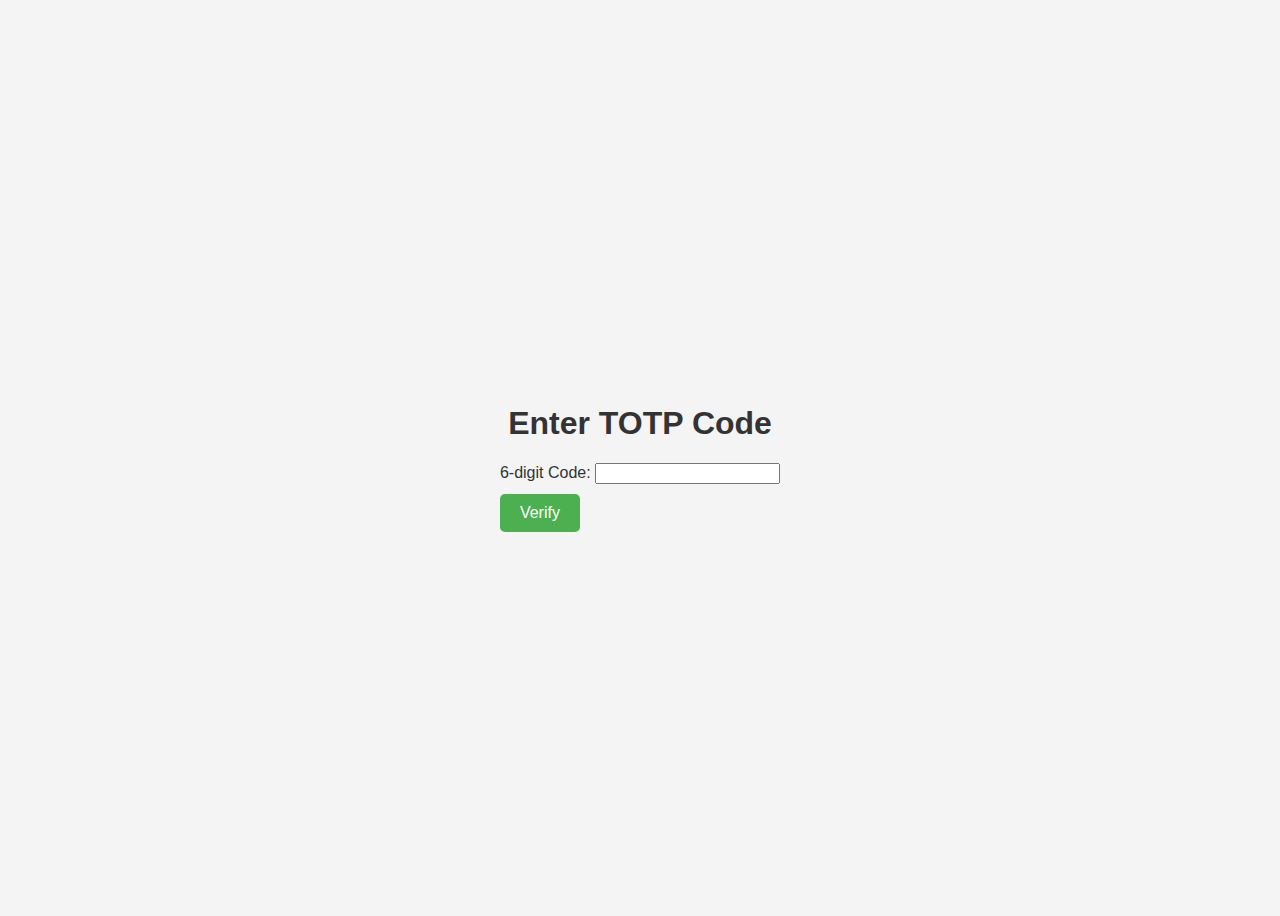
<file: pythonProject1/WebApplication/templates/verify_totp_login.html>
<!DOCTYPE html>
<html lang="en">
<head>
    <meta charset="UTF-8">
    <title>Verify TOTP</title>
    <style>
        body {
            display: flex;
            justify-content: center;
            align-items: center;
            height: 100vh;
            flex-direction: column;
            font-family: Arial, sans-serif;
            background-color: #f4f4f4;
            color: #333;
        }
        .form-group {
            margin-bottom: 10px;
        }
        button {
            padding: 10px 20px;
            font-size: 16px;
            cursor: pointer;
            background-color: #4CAF50;
            color: white;
            border: none;
            border-radius: 5px;
        }
    </style>
</head>
<body>
    <h1>Enter TOTP Code</h1>
    <form action="{{ url_for('verify_totp_login') }}" method="post">
        <div class="form-group">
            <label for="totp_code">6-digit Code:</label>
            <input type="text" id="totp_code" name="totp_code" required>
        </div>
        <button type="submit">Verify</button>
    </form>
</body>
</html>
</file>
